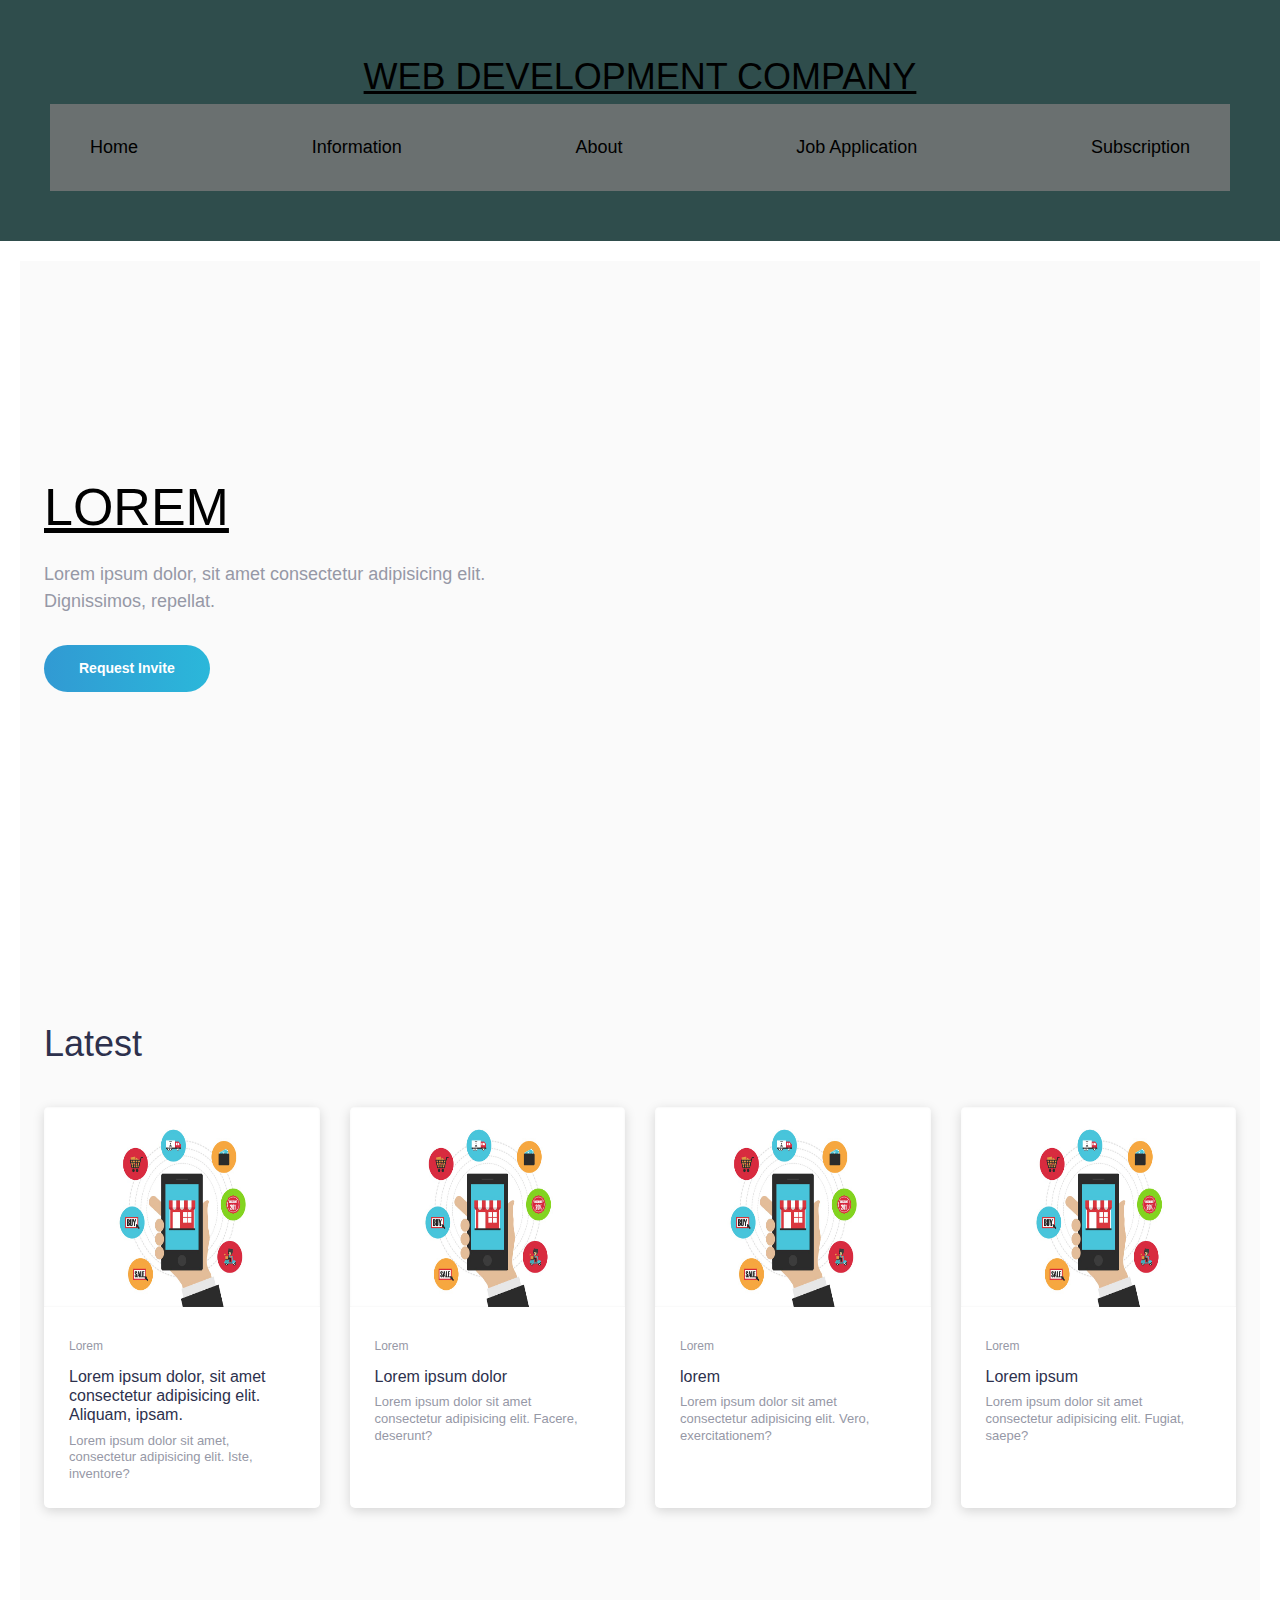
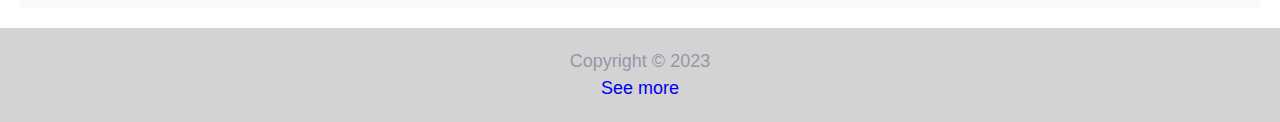
<file: index.html>
<!DOCTYPE html>
<html lang="en">
<head>
    <meta charset="UTF-8">
    <meta http-equiv="X-UA-Compatible" content="IE=edge">
    <meta name="viewport" content="width=device-width, initial-scale=1.0">
    <title>Home</title>
    <link rel="stylesheet" href="style/style.css">
    <link rel="stylesheet" href="style/landing-page.css">
</head>
<body id="web-development">
<!-- Header -->
<header>
    <h1>Web Development Company</h1>
    <nav>
      <a href="index.html">Home</a>
      <a href="information.html">Information</a>
      <a href="about.html">About</a>
      <a href="apply.html">Job Application</a>
      <a href="subscription.html">Subscription</a>
    </nav>
  </header>
<main class="bd-main">
  <!-- Hero Section -->
  <section class="bd-hero">
    <div class="bd-container">
      <div class="bd-hero-image"></div>
      <div class="bd-hero-text">
        <h1>Lorem</h1>
        <p>
      Lorem ipsum dolor, sit amet consectetur adipisicing elit. Dignissimos, repellat.
        </p>
        <a href="#" class="button">Request Invite</a>
      </div>
    </div>
  </section>
  <!-- Latest Articels -->
  <section class="bd-articles">
    <div class="bd-container">
      <div class="bd-section-heading">
        <h2>Latest</h2>
      </div>
      <div class="bd-articles-grid">
        <div class="bd-article">
          <div class="bd-article-image">
            <img src="mobile.jpg" alt="Article Image" />
          </div>
          <div class="bd-article-text">
            <div class="bd-article-author">
              <span>Lorem</span>
            </div>
            <div class="bd-article-title">
              <a href="#">
                <h3>Lorem ipsum dolor, sit amet consectetur adipisicing elit. Aliquam, ipsam.</h3>
              </a>
            </div>
            <div class="bd-article-description">
              <p>
  Lorem ipsum dolor sit amet, consectetur adipisicing elit. Iste, inventore?
              </p>
            </div>
          </div>
        </div>
        <div class="bd-article">
          <div class="bd-article-image">
            <img src="mobile.jpg" alt="Article Image" />
          </div>
          <div class="bd-article-text">
            <div class="bd-article-author">
              <span>Lorem</span>
            </div>
            <div class="bd-article-title">
              <a href="#">
                <h3>Lorem ipsum dolor</h3>
              </a>
            </div>
            <div class="bd-article-description">
              <p>
               Lorem ipsum dolor sit amet consectetur adipisicing elit. Facere, deserunt?
              </p>
            </div>
          </div>
        </div>
        <div class="bd-article">
          <div class="bd-article-image">
            <img src="mobile.jpg" alt="Article Image" />
          </div>
          <div class="bd-article-text">
            <div class="bd-article-author">
              <span>Lorem</span>
            </div>
            <div class="bd-article-title">
              <a href="#">
                <h3>lorem</h3>
              </a>
            </div>
            <div class="bd-article-description">
              <p>
          Lorem ipsum dolor sit amet consectetur adipisicing elit. Vero, exercitationem?
              </p>
            </div>
          </div>
        </div>
        <div class="bd-article">
          <div class="bd-article-image">
            <img src="mobile.jpg" alt="Article Image" />
          </div>
          <div class="bd-article-text">
            <div class="bd-article-author">
              <span>Lorem</span>
            </div>
            <div class="bd-article-title">
              <a href="#">
                <h3>Lorem ipsum</h3>
              </a>
            </div>
            <div class="bd-article-description">
              <p>
              Lorem ipsum dolor sit amet consectetur adipisicing elit. Fugiat, saepe?
              </p>
            </div>
          </div>
        </div>
      </div>
    </div>
  </section>
</main>
<footer>
    <p>
      Copyright &copy; 2023 <br />
      <a href="about.html" class="bd-a">See more</a>
    </p>
  </footer>
</body>
</html>
</file>
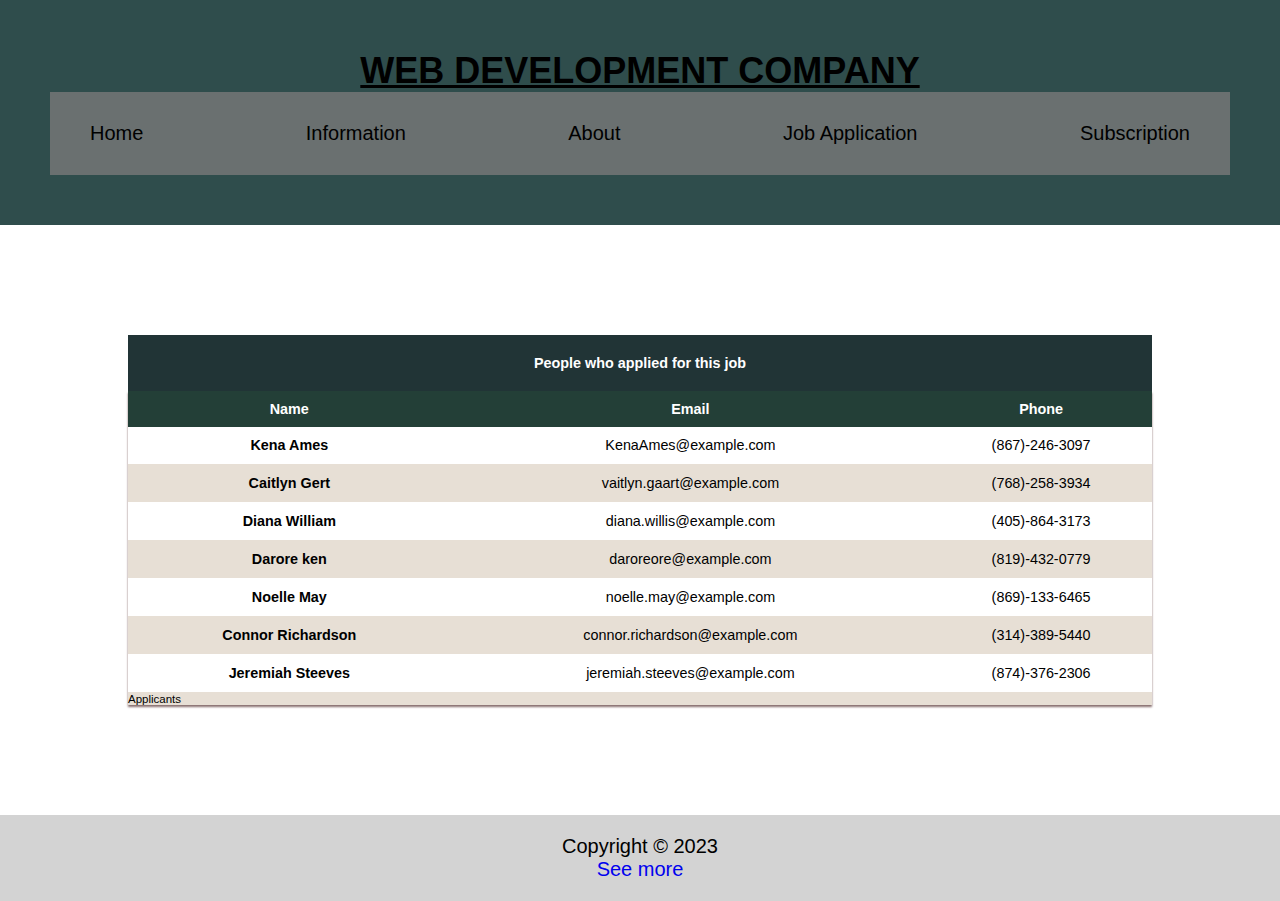
<file: about.html>
<!DOCTYPE html>
<html lang="en">
<head>
    <meta charset="UTF-8">
    <meta http-equiv="X-UA-Compatible" content="IE=edge">
    <meta name="viewport" content="width=device-width, initial-scale=1.0">
    <title>Applying page</title>
    <link rel="stylesheet" href="style/style.css">
    <link rel="stylesheet" href="style/about.css">
</head>
<body>
    <header>
        <h1>Web Development Company</h1>
        <nav>
          <a href="index.html">Home</a>
          <a href="information.html">Information</a>
          <a href="about.html">About</a>
          <a href="apply.html">Job Application</a>
          <a href="subscription.html">Subscription</a>
        </nav>
      </header>
    <main>
        <table class="bd-applicant-table">
            <caption>People who applied for this job</caption>
            <thead>
                <tr>
                    <th>Name</th>
                    <th>Email</th>
                    <th>Phone</th>
                </tr>
            </thead>
            <tfoot>
                <tr>
                    <td colspan="3">
                    Applicants
                    </td>
                </tr>
            </tfoot>
            <tbody>
                <tr>
                    <th>Kena Ames</th>
                    <td>KenaAmes@example.com</td>
                    <td>(867)-246-3097</td>
                </tr>
                <tr>
                    <th>Caitlyn Gert</th>
                    <td>vaitlyn.gaart@example.com</td>
                    <td>(768)-258-3934</td>
                </tr>
                <tr>
                    <th>Diana William</th>
                    <td>diana.willis@example.com</td>
                    <td>(405)-864-3173</td>
                </tr>
                <tr>
                    <th>Darore ken</th>
                    <td>daroreore@example.com</td>
                    <td>(819)-432-0779</td>
                </tr>
                <tr>
                    <th>Noelle May</th>
                    <td>noelle.may@example.com</td>
                    <td>(869)-133-6465</td>
                </tr>
                <tr>
                    <th>Connor Richardson</th>
                    <td>connor.richardson@example.com</td>
                    <td>(314)-389-5440</td>
                </tr>
                <tr>
                    <th>Jeremiah Steeves</th>
                    <td>jeremiah.steeves@example.com</td>
                    <td>(874)-376-2306</td>
                </tr>
            </tbody>
        </table>
    </main>
    <!-- D -->
    <footer>
        <p>
          Copyright &copy; 2023 <br />
          <a href="about.html" class="bd-a">See more</a>
        </p>
      </footer>
    
</body>
</html>
</file>
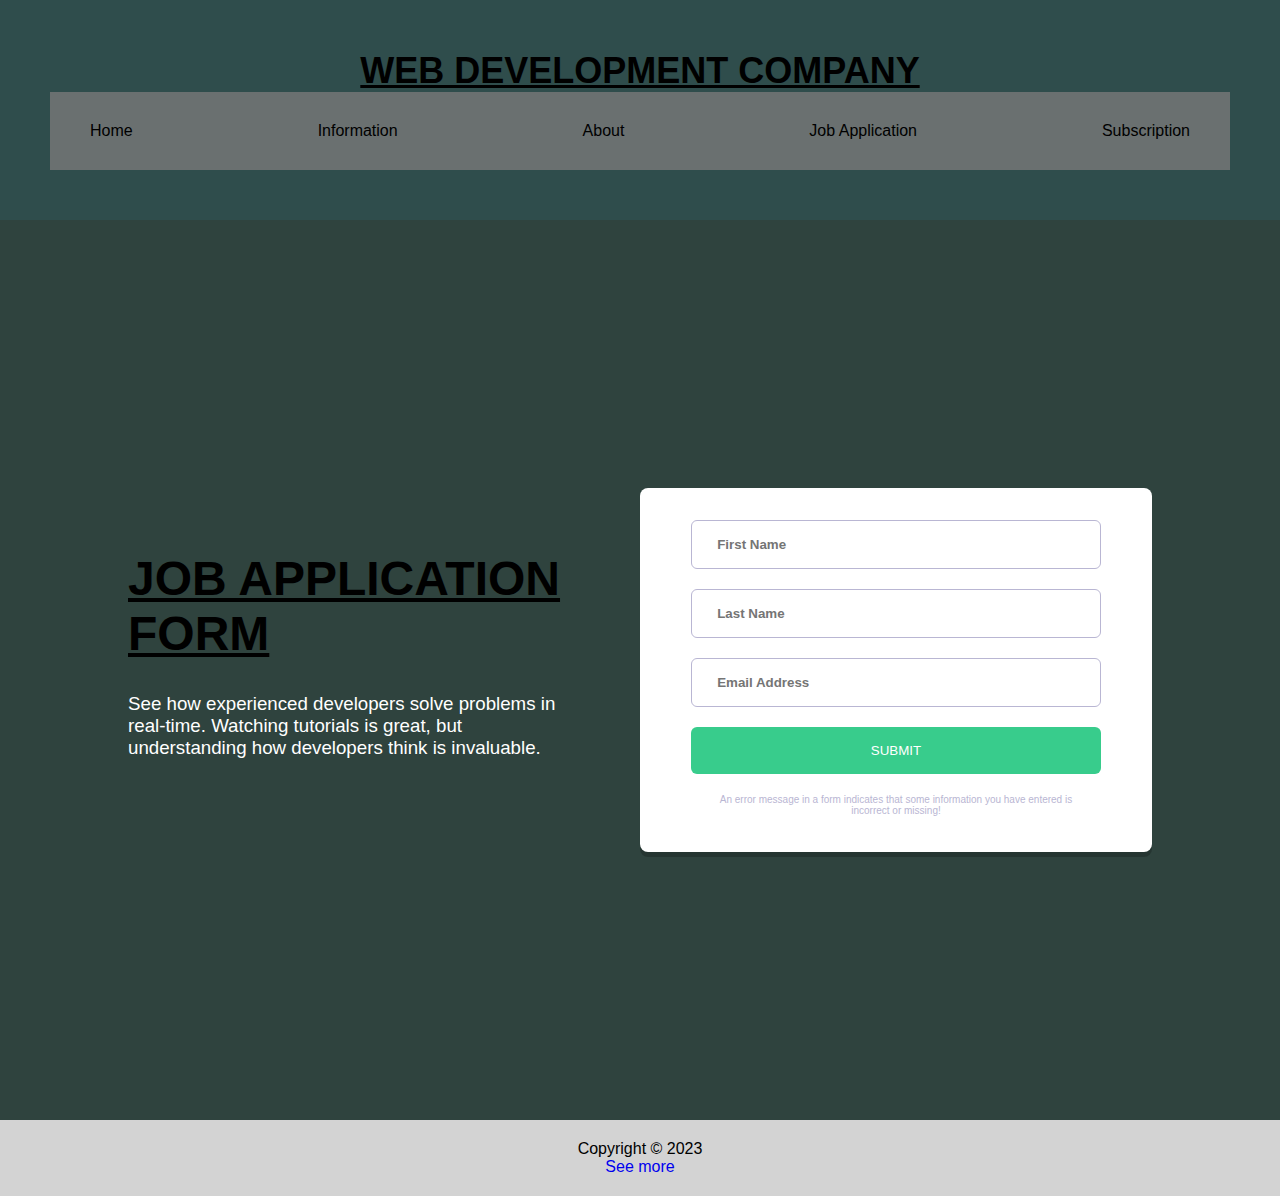
<file: apply.html>
<!DOCTYPE html>
<html lang="en">

<head>
    <meta charset="UTF-8">
    <meta http-equiv="X-UA-Compatible" content="IE=edge">
    <meta name="viewport" content="width=device-width, initial-scale=1.0">
    <link rel="stylesheet" href="style/style.css">
    <link rel="stylesheet" href="style/apply.css">
    <title>Application form</title>
</head>

<body>
    <header>
        <h1>Web Development Company</h1>
        <nav>
          <a href="index.html">Home</a>
          <a href="information.html">Information</a>
          <a href="about.html">About</a>
          <a href="apply.html">Job Application</a>
          <a href="subscription.html">Subscription</a>
        </nav>
      </header>
    <div class="bd-container">
        <div class="bd-right-section">
            <div class="bd-right-section-wrapper">
                <h1 class="bd-title">
                    Job Application form
                </h1>
                <h3 class="bd-description">
                    See how experienced developers solve problems in real-time. Watching tutorials is great, but
                    understanding how developers think is invaluable.
                </h3>
            </div>
        </div>

        <div class="bd-left-section">
            <div class="bd-left-section-wrapper">
                <div class="bd-form">
                    <form autocomplete="off">
                        <input type="text" class="bd-first-name" placeholder="First Name" autocomplete="off" />
                        <input type="text" class="bd-last-name" placeholder="Last Name" />
                        <input type="email" class="bd-email" placeholder="Email Address" /> 
                        <button class="form-btn">
                        <span class="form-btn-text">SUBMIT</span>
                        </button>
                        <p class="bd-terms">
                            An error message in a form indicates that some information you have entered is incorrect or
                            missing!
                        </p>
                    </form>
                </div>
            </div>
        </div>
    </div>
    <footer>
        <p>
          Copyright &copy; 2023 <br />
          <a href="about.html" class="bd-a">See more</a>
        </p>
      </footer>
</body>

</html>
</file>
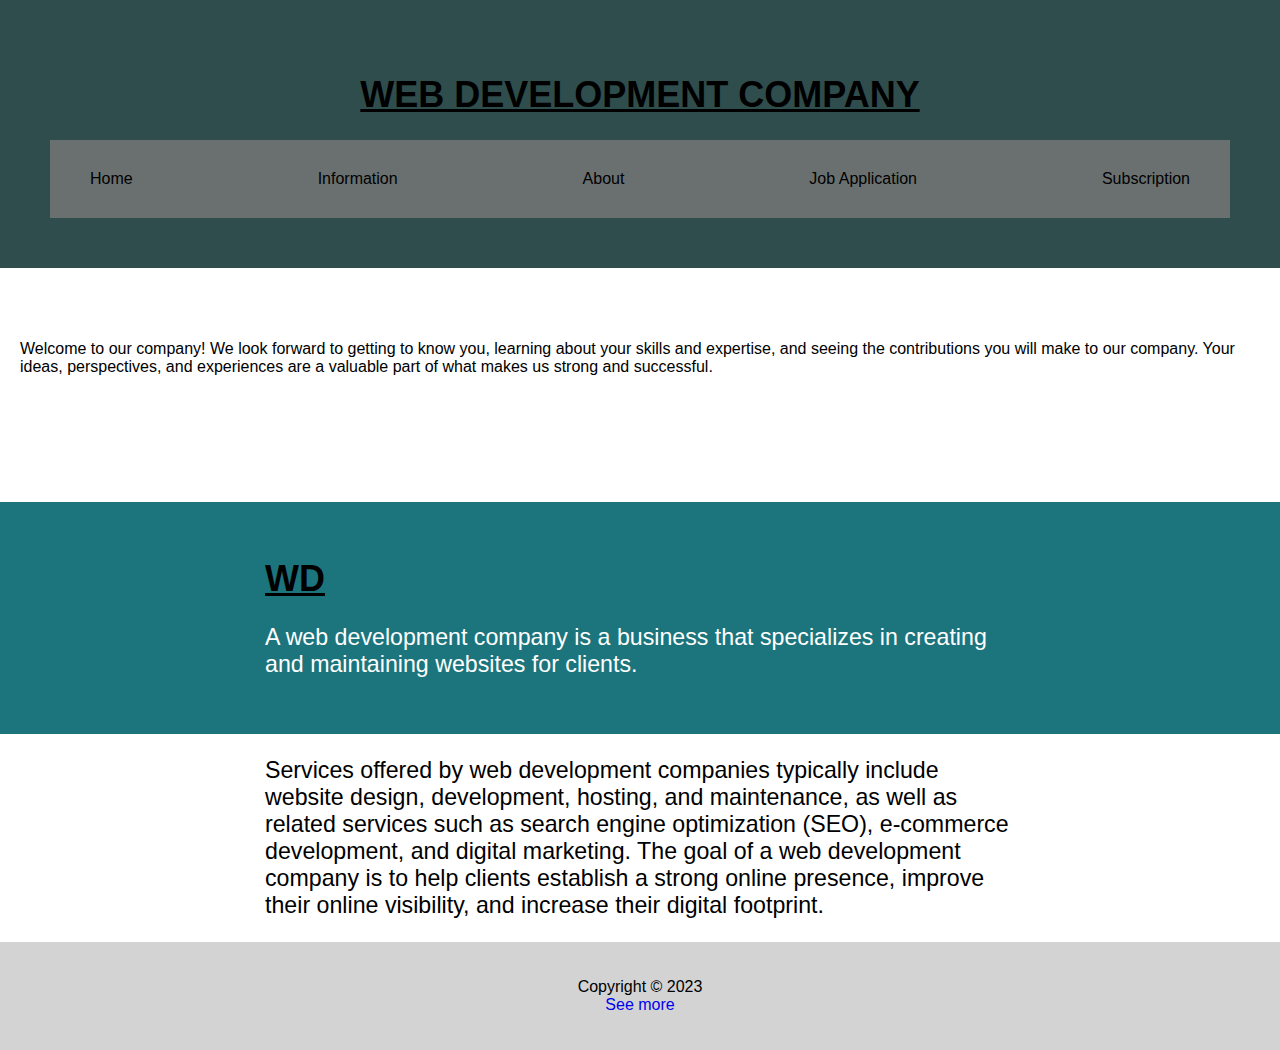
<file: information.html>
<!DOCTYPE html>
<html>
  <head>
    <meta name="viewport" content="width=device-width, initial-scale=1.0" />
    <!-- Might delete the first one -->
    <link rel="stylesheet" href="style/style.css" />
    <title>Web Development</title>
  </head>
  <body id="Web-development">
    <header>
      <h1>Web Development Company</h1>
      <nav>
        <a href="index.html">Home</a>
        <a href="information.html">Information</a>
        <a href="about.html">About</a>
        <a href="apply.html">Job Application</a>
        <a href="subscription.html">Subscription</a>
      </nav>
    </header>
    <br /><br />
    <main>
      <p>
        Welcome to our company! We look forward to getting to know you, learning
        about your skills and expertise, and seeing the contributions you will
        make to our company. Your ideas, perspectives, and experiences are a
        valuable part of what makes us strong and successful.
      </p>
    </main>
    <br /><br /><br /><br /><br />
    <!-- 2 -->
    <div class="bd-intro_containerr">
      <div class="bd-intro_container">
        <div class="bd-intro_content--1">
          <h1>WD</h1>
          <p>
            A web development company is a business that specializes in creating
            and maintaining websites for clients.
          </p>
        </div>
      </div>
    </div>
    <div class="bd-intro_container">
      <div class="bd-intro_content--2">
        <p>
          Services offered by web development companies typically include
          website design, development, hosting, and maintenance, as well as
          related services such as search engine optimization (SEO), e-commerce
          development, and digital marketing. The goal of a web development
          company is to help clients establish a strong online presence, improve
          their online visibility, and increase their digital footprint.
        </p>
      </div>
    </div>
    <footer>
      <p>
        Copyright &copy; 2023 <br />
        <a href="about.html" class="bd-a">See more</a>
      </p>
    </footer>
  </body>
</html>
</file>
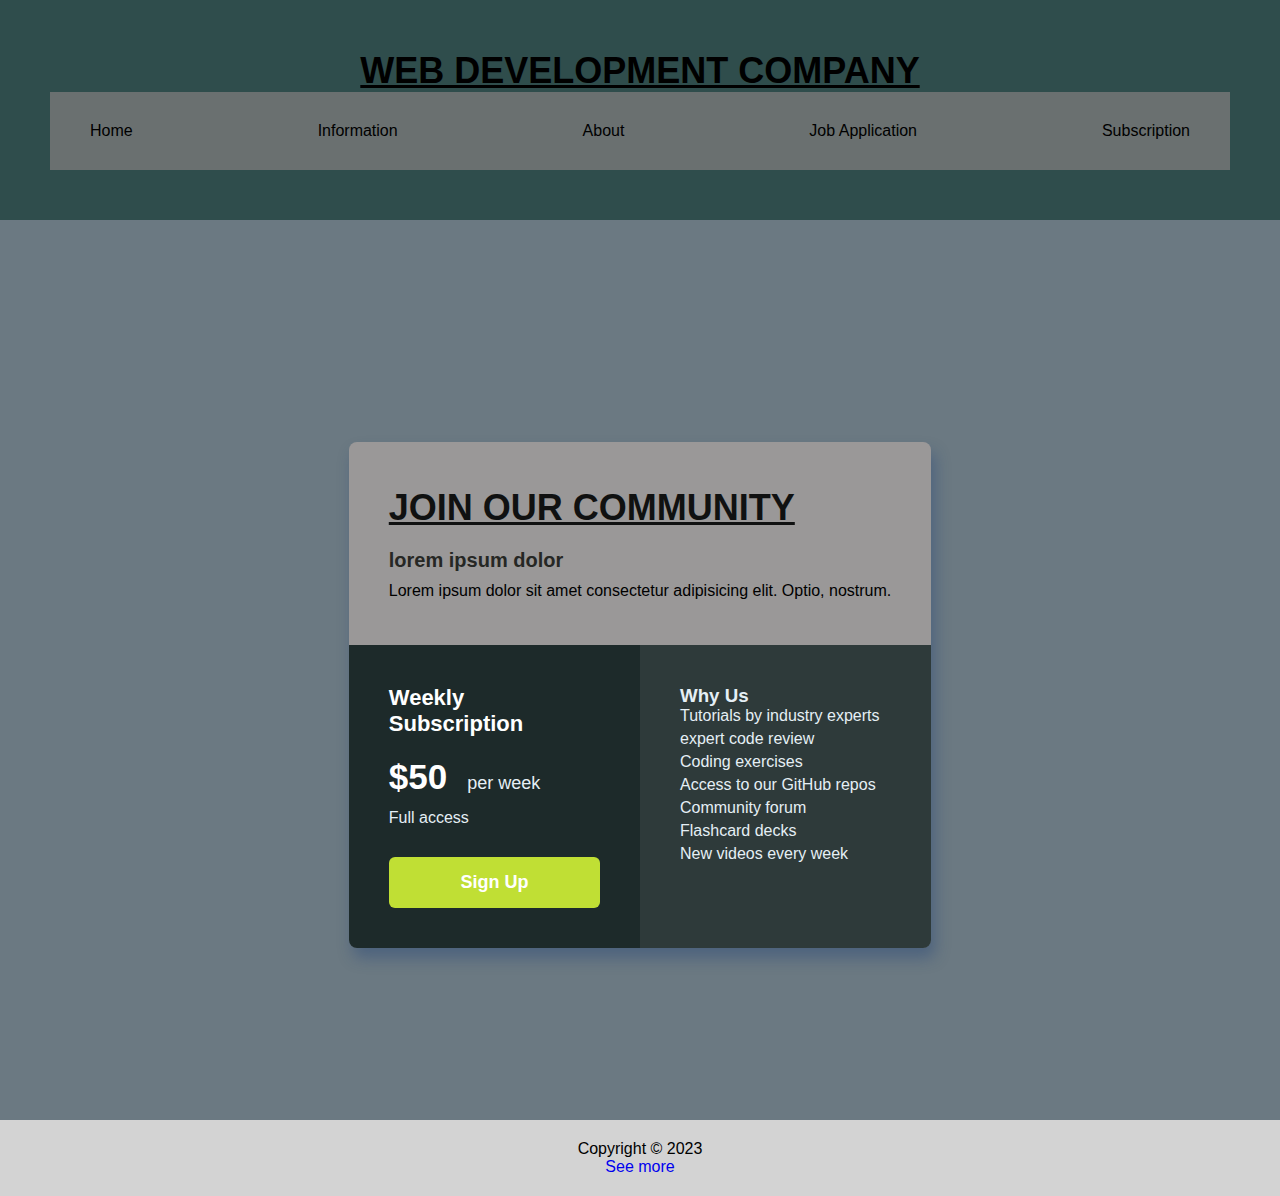
<file: subscription.html>
<!DOCTYPE html>
<html lang="en">
<head>
    <meta charset="UTF-8">
    <meta http-equiv="X-UA-Compatible" content="IE=edge">
    <meta name="viewport" content="width=device-width, initial-scale=1.0">
    <link rel="stylesheet" href="style/style.css">
    <link rel="stylesheet" href="style/subscription.css">
    <title>Document</title>
</head>
<body>
    <header>
        <h1>Web Development Company</h1>
        <nav>
          <a href="index.html">Home</a>
          <a href="information.html">Information</a>
          <a href="about.html">About</a>
          <a href="apply.html">Job Application</a>
          <a href="subscription.html">Subscription</a>
        </nav>
      </header>
    <main class="bd-main">
        <div class="bd-card-wrapper">
          <div class="bd-card-summary">
            <h1>Join our community</h1>
            <h2>lorem ipsum dolor</h2>
            <p>
       Lorem ipsum dolor sit amet consectetur adipisicing elit. Optio, nostrum.
            </p>
          </div>
          <div class="bd-card-features">
            <div class="bd-subscribtion">
              <h3 class="bd-feature-title">Weekly Subscription</h3>
              <div class="bd-pricing-plan">
                <p><span>&dollar;50</span> per week</p>
                <p>Full access</p>
              </div>
              <a href="#" class="btn">Sign Up</a>
            </div>
            <div class="bd-why-us">
              <h3 class="bdfeature-title">Why Us</h3>
              <ul>
                <li>Tutorials by industry experts</li>
                <li>expert code review</li>
                <li>Coding exercises</li>
                <li>Access to our GitHub repos</li>
                <li>Community forum</li>
                <li>Flashcard decks</li>
                <li>New videos every week</li>
              </ul>
            </div>
          </div>
        </div>
      </main>
      <footer>
        <p>
          Copyright &copy; 2023 <br />
          <a href="about.html" class="bd-a">See more</a>
        </p>
      </footer>
</body>
</html>
</file>
<file: style/style.css>
/* Add styles for header section */
      header {
        background-color: rgb(47, 77, 76);
        padding: 50px;
        text-align: center;
      }
      body{
        font-family: Verdana, Geneva, Tahoma, sans-serif;
      }
      /* Add styles for navigation section */
      nav {
        display: flex;
        justify-content: space-between;
        padding: 20px;
        background-color: rgb(106, 112, 112);
      }
      /* Add styles for navigation links */
      nav a {
        color: black;
        text-decoration: none;
        padding: 10px 20px;
      }
      /* Add styles for main content section */
      main {
        padding: 20px;
      }
      /* Add styles for footer section */
      footer {
        background-color: lightgray;
        padding: 20px;
        text-align: center;
      }
      .bd-a{
        text-decoration: none;
      }
      *{
        box-sizing: border-box;
      }
      
      body{
        margin: 0;
        font-family:Arial, Helvetica, sans-serif;
      }
      
      .bd-intro_containerr{
        width: 100%;
        background-color: rgba(28, 117, 125, 1);
        padding: 2em 0;
      }
      
      .bd-intro_container{
        width: 80%;
        max-width: 750px;
        margin: 0 auto;
      }
      
      .bd-intro_content--1{
        font-size: 1.45rem;
        color: white;
      }
      
      .bd-intro_content--2{
        font-size: 1.45rem;
        color: black;
      }
      
      h1{
        text-transform: uppercase;
        color: black;
        text-decoration: underline;
        font-size: 4vmin;
      }

      /* Add media queries for responsive design */
      @media (max-width: 600px) {
        nav {
          flex-direction: column;
        }
      }
</file>
<file: style/landing-page.css>
*,
*::after,
*::before {
  padding: 0;
  margin: 0;
  box-sizing: border-box;
}

html {
  font-size: 100%;
  scroll-behavior: smooth;
  overflow-x: hidden;
}

body {
  font-family: "Public Sans", sans-serif;
  font-weight: 400;
  color: #9698a6;
  font-size: 0.875rem;
  line-height: 1.5;
  overflow-x: hidden;
}

@media (min-width: 64em) {
  body {
    font-size: 1.125rem;
  }
}

a {
  text-decoration: none;
}

h1,
h2,
h3 {
  color: #2d314d;
  font-weight: 500;
}

h2 {
  font-size: 1.875rem;
  margin-bottom: 1.875rem;
}

@media (min-width: 64em) {
  h2 {
    font-size: 2.25rem;
    margin-bottom: 2.25rem;
  }
}

.flex {
  display: flex;
}

.flex-jc-sb {
  justify-content: space-between;
}

.flex-jc-c {
  justify-content: center;
}

.flex-ai-c {
  align-items: center;
}

.bd-container {
  padding-right: 1.5rem;
  padding-left: 1.5rem;
}

@media (min-width: 64em) {
  .container {
    max-width: 69.375rem;
    margin: 0 auto;
  }
}
h1{
  color:black;
}
button,
.button {
  position: relative;
  display: inline-block;
  font-size: 0.875rem;
  padding: 0.8125rem 2.1875rem;
  border-radius: 3.125rem;
  background: linear-gradient(to right, #319ad3, #2bb7da);
  color: white;
  font-weight: 700;
  cursor: pointer;
  overflow: hidden;
}

button::after,
.button::after {
  position: absolute;
  content: "";
  top: 0;
  left: 0;
  bottom: 0;
  right: 0;
  background: rgba(129, 96, 96, 0.3);
  opacity: 0;
  transition: opacity 0.3s ease-in-out;
}

button:hover::after,
.button:hover::after {
  opacity: 1;
}

@media (max-width: 63.9375em) {
  .hide-for-mobile {
    display: none;
  }
}

@media (min-width: 64em) {
  .hide-for-desktop {
    display: none;
  }
}

.bd-hero {
  background: #fafafa;
}

@media (max-width: 63.9375em) {
  .bd-hero .bd-container {
    padding: 0;
  }
}

@media (min-width: 64em) {
  .bd-hero .bd-container {
    display: flex;
    align-items: center;
  }
}

.bd-hero .bd-hero-image {
  position: relative;
  background: url(https://raw.githubusercontent.com/MohamedAridah/frontendmentor_easybank-landing)
    no-repeat center/cover;
  min-height: 17.5rem;
}

@media (min-width: 40em) {
  .bd-hero .bd-hero-image {
    min-height: 25rem;
    background-position-y: 70%;
  }
}

@media (min-width: 64em) {
  .bd-hero .bd-hero-image {
    flex: 3;
    order: 2;
    min-height: 41rem;
    background-image: none;
  }
  .bd-hero .bd-hero-image::before {
    content: "";
    position: absolute;
    height: 100%;
    width: 150%;
    background: url(https://raw.githubusercontent.com/MohamedAridah/frontendmentor_easybank-landing-page/main/images/bg-intro-desktop.svg)
      no-repeat -5% 83%/122%;
  }
}

.bd-hero .bd-hero-image::after {
  position: absolute;
  content: "";
  width: 100%;
  height: 100%;
  background: url(https://raw.githubusercontent.com/MohamedAridah/frontendmentor_easybank-landing-page/main/images/image-mockups.png)
    no-repeat center bottom/93%;
}

@media (min-width: 40em) {
  .bd-hero .bd-hero-image::after {
    background-size: 53%;
  }
}

@media (min-width: 64em) {
  .bd-hero .bd-hero-image::after {
    width: 119%;
    height: 122%;
    background-size: 94%;
    background-position: center 150%;
    left: 19%;
  }
}

.bd-hero .bd-hero-text {
  text-align: center;
}

@media (max-width: 63.9375em) {
  .bd-hero .bd-hero-text {
    padding: 3.125rem 1.5rem;
  }
}

@media (min-width: 64em) {
  .bd-hero .bd-hero-text {
    flex: 2;
    order: 1;
    text-align: start;
  }
}

.bd-hero .bd-hero-text h1 {
  font-size: 2.3125rem;
  line-height: 1.15;
  margin-bottom: 1.5rem;
}

@media (min-width: 64em) {
  .bd-hero .bd-hero-text h1 {
    font-size: 3.25rem;
  }
}

.bd-hero .bd-hero-text p {
  line-height: 1.5;
  margin-bottom: 1.875rem;
}

.bd-articles {
  background: #fafafa;
  padding: 6.25rem 0;
}

.bd-articles .bd-articles-grid {
  display: grid;
  gap: 1.875rem;
  grid-template-columns: 1fr;
}

@media (min-width: 40em) {
  .bd-articles .bd-articles-grid {
    grid-template-columns: repeat(2, 1fr);
  }
}

@media (min-width: 64em) {
  .bd-articles .bd-articles-grid {
    grid-template-columns: repeat(4, 1fr);
  }
}

.bd-articles .bd-article {
  background: #fff;
  border-radius: 0.3125rem;
  box-shadow: 0 0.1875rem 0.75rem rgba(0, 0, 0, 0.15);
  transition: transform 0.2s ease-in-out;
  overflow: hidden;
}

.bd-articles .bd-article:hover {
  transform: scale(1.05);
  cursor: pointer;
}

.bd-articles .bd-article-image {
  height: 12.5rem;
}

.bd-articles .bd-article-image img {
  width: 100%;
  height: 100%;
  background-size: cover;
  background-repeat: no-repeat;
  background-position: center;
}

.bd-articles .bd-article-text {
  padding: 1.875rem 1.5625rem 2.75rem 1.5625rem;
}

@media (min-width: 40em) {
  .bd-articles .bd-article-text {
    padding: 1.875rem 1.5625rem 1.5625rem 1.5625rem;
  }
}

.bd-articles .bd-article-author span {
  display: block;
  font-size: 0.75rem;
  margin-bottom: 0.75rem;
}

.bd-articles .bd-article-title h3 {
  margin-bottom: 0.5rem;
  font-size: 1rem;
  line-height: 1.2;
  transition: color 0.2s ease-in-out;
}
.bd-articles .bd-article-title h3:hover {
  color: #343e37;
}
.bd-articles .bd-article-description p {
  font-size: 0.8125rem;
  line-height: 1.3;
}
</file>
<file: style/about.css>
/* Fonts */
@import url("https://fonts.googleapis.com/css2?family=Noto+Sans+KR:wght@100;400&display=swap");

/* General Setup */
* {
	box-sizing: border-box;
	margin: 0;
	padding: 0;
	font-family:Verdana, Geneva, Tahoma, sans-serif;
}

body {
	font-size: 16px;
}

main {
	padding: 10px;
}

/* Table */
.bd-applicant-table {
	font-size: 0.625em;
	font-family: "Noto Sans KR", sans-serif;
	width: 100%;
	max-width: 1024px;
	margin: 100px auto;
	border-collapse: collapse;
	text-align: center;
	box-shadow: 0 2px 2px #886f6f;
}

caption {
	font-weight: bold;
	padding: 10px;
	background-color: #213436;
}

thead th {
	background-color: #233f37;
}

caption,
thead th {
	color: #fff;
}

th {
	padding: 10px 5px;
}

tfoot {
	text-align: left;
	background-color: #e7dfd5;
	font-weight: lighter;
	font-size: 0.8em;
}

tbody th,
tbody td {
	text-align: center;
}

tbody tr {
	border-bottom: 2px solid transparent;
}

tbody tr:hover {
	border-bottom: 2px solid #84a9ac;
}

tbody tr:nth-of-type(even) {
	background-color: #e7dfd5;
}

/* Media Queries */
@media (max-width: 320px) {
	.bd-applicant-table {
		font-size: 0.55em;
	}
}

@media (min-width: 411px) {
	.bd-applicant-table {
		font-size: 0.71875em; /*11.5px*/
	}
}

@media (min-width: 768px) {
	body {
		font-size: 1.125em; /*16px*/
	}

	caption {
		padding: 20px;
	}
}

@media (min-width: 1024px) {
	body {
		font-size: 1.25em; /*20px*/
	}
}
</file>
<file: style/apply.css>
/* @import url(https://fonts.googleapis.com/css?family=Poppins:400, 500, 600, 700); */

*,
*::before,
*::after {
  box-sizing: border-box;
  margin: 0;
  padding: 0;
}

body {
  font-family: "Poppins", sans-serif;
  height: 100vh;
  width: 100vw;
 background-color: rgb(47, 67, 62);
  /*   background-repeat: no-repeat; */
  -webkit-background-size: cover;
  -moz-background-size: cover;
  -o-background-size: cover;
  background-size: cover;
}

.bd-container {
  display: flex;
  flex-direction: row;
/*   flex-wrap: nowrap; */
}

.bd-right-section {
  flex: 1 1 50%;
}

.bd-left-section {
  flex: 1 1 50%;
}

.bd-right-section-wrapper {
  width: 100%;
  height: 100vh;
  display: flex;
  flex-direction: column;
  justify-content: center;
  padding: 0 10% 0 20%;
  color: #fff;
}

.bd-title {
  font-size: 48px;
  font-weight: 700;
  padding-bottom: 32px;
}

.bd-description {
  font-weight: 500;
  padding-bottom: 30px;
}

.bd-left-section-wrapper {
  width: 100%;
  height: 100vh;
  display: flex;
  flex-direction: column;
  justify-content: center;
}

.bd-disclaimer {
  background-color: rgb(96, 85, 165);
  width: 80%;
  padding: 10px;
  text-align: center;
  color: white;
  align-content: center;
  border-radius: 8px;
  box-shadow: 0px 5px rgba(0, 0, 0, 0.2);
  margin-bottom: 20px;
}

.bd-disclaimer-text {
  font-size: 12px;
  font-weight: 400;
}

.bd-disclaimer-highlight {
  font-weight: 700;
  font-size: 12px;
}

.bd-form {
  background: #fff;
  display: flex;
  width: 80%;
  flex-direction: column;
  padding-top: 32px;
  border-radius: 8px;
  box-shadow: 0px 5px rgba(0, 0, 0, 0.2);
}

.bd-form input {
  width: 80%;
  padding: 16px 25px 16px 25px;
  margin-bottom: 20px;
  margin-left: 10%;
  margin-left: 10%;
  align-self: center;
  border: 1px solid rgb(185, 182, 211);
  border-radius: 6px;
  font-weight: 600;
  color: #000000;
}

.bd-form input:focus {
  border: 1px solid black;
}

.bd-form button {
  width: 80%;
  padding: 16px 25px 16px 25px;
  margin-bottom: 20px;
  margin-left: 10%;
  margin-left: 10%;
  align-self: center;
  border-radius: 6px;
  color: white;
  background: rgb(56, 204, 140);
  border: none;
}

.form-btn:focus {
  cursor: pointer;
}

.bd-form p {
  width: 80%;
  font-size: 10px;
  padding: 0 25px 16px 25px;
  text-align: center;
  margin-bottom: 20px;
  margin-left: 10%;
  margin-left: 10%;
}

.bd-terms {
  color: rgb(185, 182, 211);
}

.bd-terms-highlight {
  color: rgb(255, 122, 122);
  font-weight: 600;
}

@media screen and (max-width: 900px) {
  .bd-disclaimer {
    width: 80%;
    margin-left: auto;
    margin-right: auto;
    margin-bottom: 24px;
  }

  .bd-form {
    width: 80%;
    margin-left: auto;
    margin-right: auto;
    flex-direction: column;
  }

  .bd-form input {
    width: 80%;
    padding: 16px;
    margin-left: 10%;
    margin-left: 10%;
    align-self: center;
  }

  .bd-form button {
    width: 80%;
    padding: 16px;
    margin-left: 10%;
    margin-left: 10%;
    align-self: center;
  }

  .bd-form p {
    width: 80%;
    margin-left: 10%;
    margin-left: 10%;
  }
}

@media screen and (max-width: 600px) {
  body {
    background-image: url("https://github.com/panda-satyabrata/hosting-images/blob/main/singup_form_bg_mobile_codepen.png?raw=true");
  }

  .bd-container {
    flex-direction: column;
  }

  .bd-right-section-wrapper {
    height: 60vh;
    padding: 0 10% 0 10%;
  }

  .bd-title {
    font-size: 42px;
    padding-top: 40px;
    padding-bottom: 32px;
  }

  .bd-description {
    padding-bottom: 0px;
  }

  .bd-left-section-wrapper {
    height: 65vh;
  }

  .bd-disclaimer {
    width: 80%;
    margin-left: auto;
    margin-right: auto;
    margin-bottom: 24px;
  }

  .bd-form {
    width: 80%;
    margin-left: auto;
    margin-right: auto;
    margin-bottom: 60px;
    flex-direction: column;
  }

  .bd-form input {
    width: 80%;
    padding: 16px;
    margin-left: 10%;
    margin-left: 10%;
    align-self: center;
  }

  .bd-form button {
    width: 80%;
    padding: 16px;
    margin-left: 10%;
    margin-left: 10%;
    align-self: center;
  }

  .bd-form p {
    width: 80%;
    margin-left: 10%;
    margin-left: 10%;
  }
}

@media screen and (max-width: 400px) {
  .bd-right-section-wrapper {
    height: 75vh;
  }
  
    .bd-title {
    padding-top: 20px;
  }
}
</file>
<file: style/subscription.css>
*,
*::after,
*::before {
  padding: 0;
  margin: 0;
  box-sizing: border-box;
}
html {
  font-size: 100%;
  scroll-behavior: smooth;
}

body {
  font-size: 16px;
  font-family: "Karla", sans-serif;
  font-weight: 400;
}

ul,
ol {
  list-style: none;
}

a {
  text-decoration: none;
}

.bd-main {
  display: flex;
  align-items: center;
  justify-content: center;
  min-height: 100vh;
  padding-top: 70px;
  background-color: #6b7982;
}

.bd-card-wrapper {
  max-width: 90%;
  margin: auto;
  text-align: start;
  overflow: hidden;
  border-radius: 8px;
  box-shadow: 4px 10px 15px hsla(216, 52%, 31%, 0.438);
}

@media (min-width: 767px) {
  .bd-card-wrapper {
    max-width: 640px;
  }
}
.bd-card-wrapper .bd-card-summary {
  background-color: #9a9898;
  padding: 30px 25px;
}

@media (min-width: 767px) {
  .bd-card-wrapper .bd-card-summary {
    padding: 45px 40px;
  }
}

.bd-card-summary h1 {
  color: #101111;
  margin-bottom: 20px;
}

.bd-card-summary h2 {
  color: #262724;
  margin-bottom: 25px;
  font-size: 20px;
}

@media (min-width: 767px) {
  .bd-card-summary h2 {
    margin-bottom: 10px;
  }
}

.card-summary p {
  color: #98a6bd;
  line-height: 1.7;
}

@media (min-width: 767px) {
  .bd-card-wrapper .bd-card-features {
    display: flex;
  }
}

.bd-card-wrapper .bd-card-features > div {
  padding: 30px 24px;
  color: #e5eff5;
}

@media (min-width: 767px) {
  .bd-card-wrapper .bd-card-features > div {
    padding: 40px;
    flex: 1;
  }
}

.bd-card-features .bd-feature-title {
  margin-bottom: 20px;
  font-size: 22px;
  color: #fff;
}

.bd-card-features .bd-subscribtion {
  background-color: #1d2a2a;
}

.bd-card-features .bd-why-us {
  background-color: #2e3a3a;
}

.bd-subscribtion .bd-pricing-plan p:first-child {
  font-size: 18px;
  margin-bottom: 12px;
}

.bd-subscribtion .bd-pricing-plan p:first-child span {
  font-weight: 700;
  font-size: 35px;
  color: #fff;
  margin-right: 15px;
}

.bd-subscribtion .btn {
  display: block;
  width: 100%;
  margin-top: 30px;
  padding: 15px;
  text-align: center;
  font-weight: 700;
  font-size: 18px;
  color: #fff;
  background-color: #c0df34;
  border-radius: 6px;
  transition: 200ms linear;
}

.bd-subscribtion .btn:hover {
  background-color: #cbe557;
}

.bd-why-us ul li:not(:last-child) {
  margin-bottom: 5px;
}

/* Start Attribution Styles [NOT Related To Project Styles And Can Be Deleted] */

.bd-attribution {
  color: #2ab2af;
  font-size: 1rem;
  text-align: center;
  padding: 70px 0 50px 0;
  background-color: #e5eff5;
}

.bd-attribution .outer-link {
  color: #2ab2af;
  margin-left: 0.0625rem;
  transition: all 0.2s ease-in-out;
  text-decoration: none;
}

.bd-attribution .outer-link:hover {
  color: #4bbebc;

  cursor: pointer;
}

.bd-attribution .bd-social-media {
  list-style: none;
  margin-left: 0.3125rem;
  margin-top: 0.578rem;
  display: inline-flex;
  align-items: flex-end;
  gap: 0.75rem;
}

.bd-attribution .bd-social-media img {
  width: 22px;
  height: 22px;
  transition: transform 0.2s ease-in-out;
}

.bd-attribution .bd-social-media img:hover {
  transform: scale(1.08);
}

.bd-attribution .bd-social-media img.light {
  filter: invert(1);
}

/* End Attribution */
</file>
